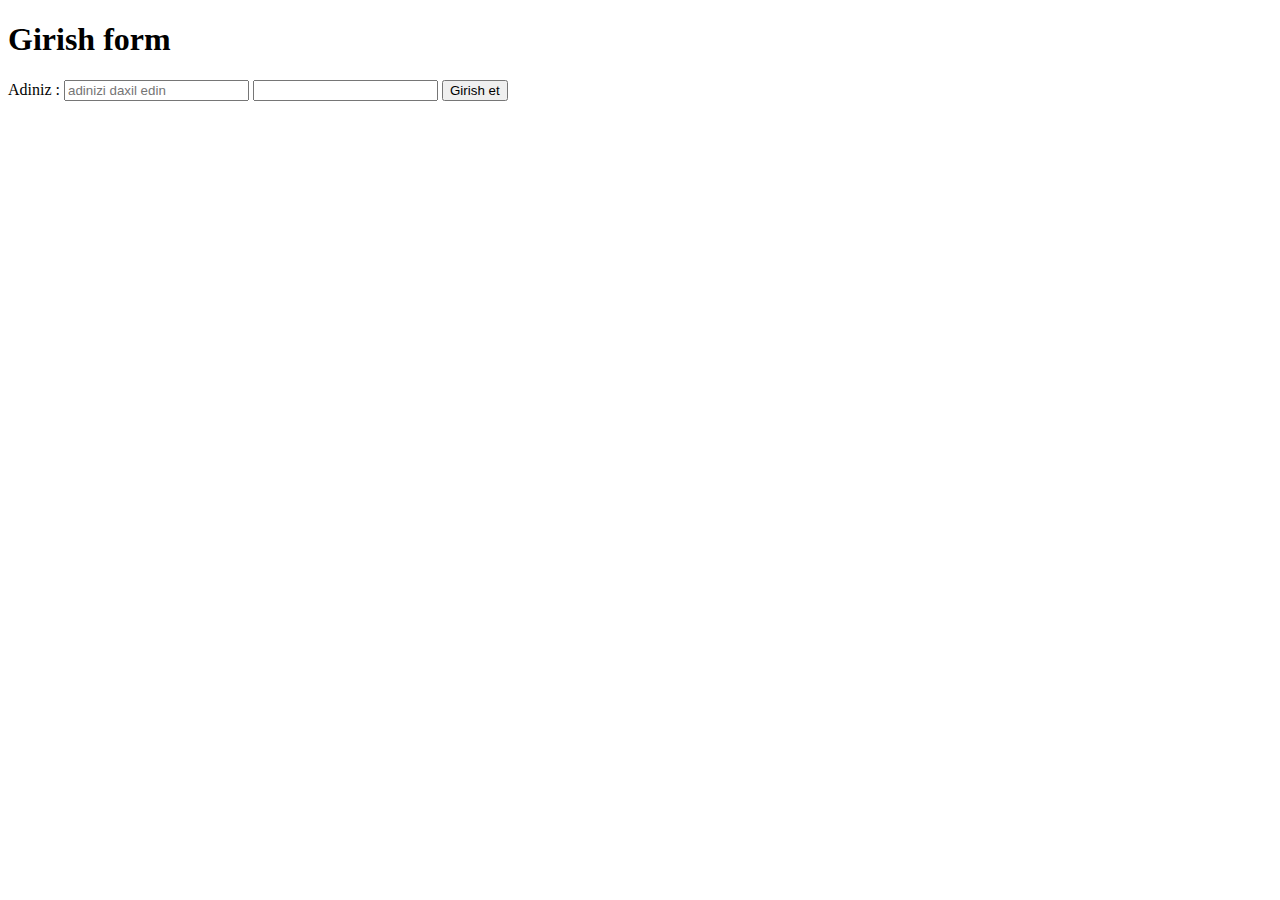
<file: assets/pages/signup.html>
<!DOCTYPE html>
<html lang="en">
<head>
    <meta charset="UTF-8">
    <meta http-equiv="X-UA-Compatible" content="IE=edge">
    <meta name="viewport" content="width=, initial-scale=1.0">
    <title>Document</title>
</head>
<body> 
    <h1>Girish form</h1> 

    <form action="../../index.html"> 
<label for="firstname">Adiniz :</label> 
<input type="text" id="firstname" placeholder="adinizi daxil edin">
<label for="password"></label>
<input type="password" id="password"> 
 
<button type="submit">Girish et</button>
    </form> 

</body>
</html>
</file>
